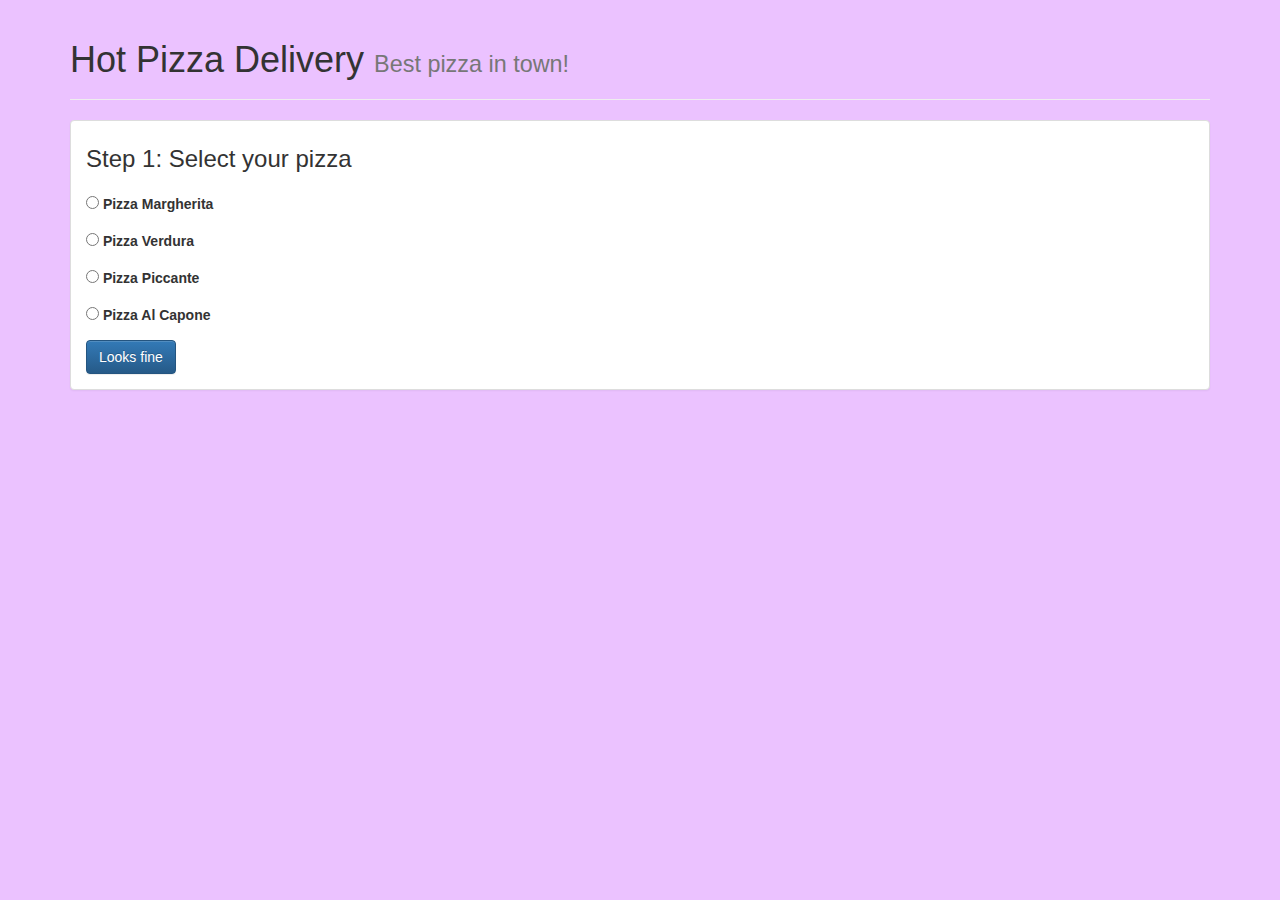
<file: index.html>
<!DOCTYPE html>
<html lang="en">
<head>
    <meta charset="utf-8">
    <meta http-equiv="X-UA-Compatible" content="IE=edge">
    <meta name="viewport" content="width=device-width, initial-scale=1">
    <!-- The above 3 meta tags *must* come first in the head; any other head content must come *after* these tags -->
    <title>Hot Pizza Delivery</title>

    <!-- Bootstrap -->
    <link href="lib/bootstrap-3.3.5-dist/css/bootstrap.min.css" rel="stylesheet">
    <link href="lib/bootstrap-3.3.5-dist/css/bootstrap-theme.min.css" rel="stylesheet">

    <!-- Custom CSS -->
    <link href="src/pizza.css" rel="stylesheet">
</head>
<body>

<div class="container">

    <div class="page-header">
        <h1>Hot Pizza Delivery
            <small>Best pizza in town!</small>
        </h1>
    </div>

    <div class="panel panel-default">
        <div class="panel-body">

            <div id="step1">
                <h3>Step 1: Select your pizza</h3>

                <p>
                    <input type="radio" name="pizza" value="Pizza Margherita" id="m"/> <label for="m">Pizza
                    Margherita</label>
                </p>

                <p>
                    <input type="radio" name="pizza" value="Pizza Verdura" id="v"/> <label for="v">Pizza
                    Verdura</label>
                </p>

                <p>
                    <input type="radio" name="pizza" value="Pizza Piccante" id="p"/> <label for="p">Pizza
                    Piccante</label>
                </p>

                <p>
                    <input type="radio" name="pizza" value="Pizza Al Capone" id="a"/> <label for="a">Pizza Al
                    Capone</label>
                </p>
                <button id="pizza_next" class="btn btn-primary">Looks fine</button>
            </div>
            <div id="step2" style="display: none;">
                <h3>Step 2: Select your drinks</h3>

                <p>
                    <input type="checkbox" name="drink_a" value="Aqua Minerale" id="da"/> <label for="da">Aqua
                    Minerale</label>
                </p>

                <p>
                    <input type="checkbox" name="drink_v" value="Vino Rosso" id="dv"/> <label for="dv">Vino
                    Rosso</label>
                </p>

                <p>
                    <input type="checkbox" name="drink_b" value="Lager Beer" id="db"/> <label for="db">Lager
                    Beer</label>
                </p>

                <p>
                    <input type="checkbox" name="drink_g" value="Grappa" id="dg"/> <label for="dg">Grappa</label>
                </p>
                <button id="drink_next" class="btn btn-primary">Alright</button>
            </div>
            <div id="step3" style="display: none;">
                <h3>Step 3: Summary of your order</h3>

                <p>Pizza: <span id="summary_pizza"></span></p>

                <p>Drinks: <span id="summary_drinks"></span></p>

                <button id="summary_next" class="btn btn-primary">Order</button>
            </div>
            <div id="step4" style="display: none;">
                <h3>Step 4: Thanks for your order!</h3>

                <p>A <span id="confirmation_pizza"></span> (plus drinks: <span id="confirmation_drinks"></span>) will
                    soon be on the way to you!</p>
            </div>

        </div>
    </div>

</div>

<!-- jQuery (necessary for Bootstrap's JavaScript plugins) -->
<script src="lib/jquery/jquery-1.11.3.min.js"></script>
<!-- Include all compiled plugins (below), or include individual files as needed -->
<script src="lib/bootstrap-3.3.5-dist/js/bootstrap.min.js"></script>
<!-- Appliation code -->
<script src="src/pizza.js"></script>

</body>
</html>
</file>
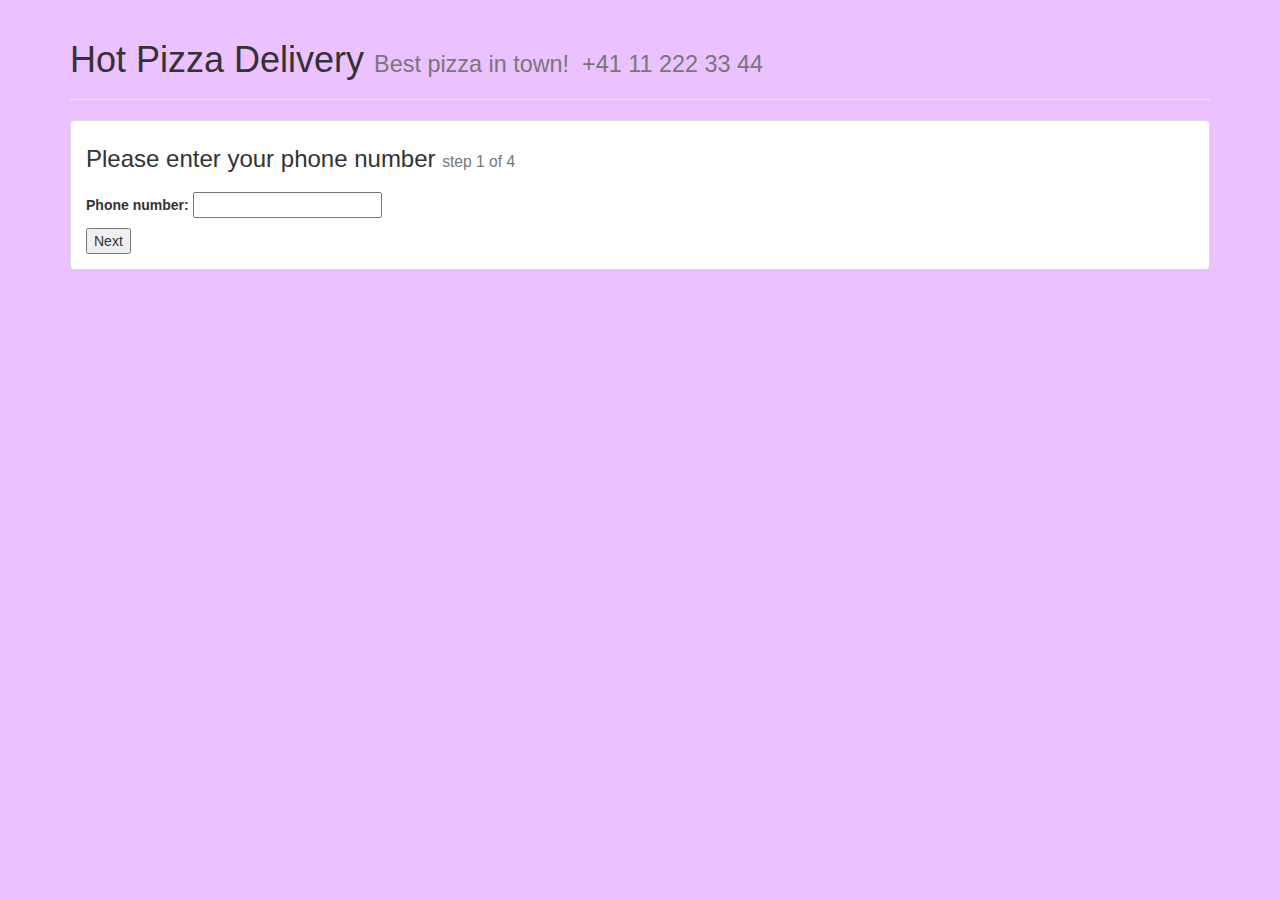
<file: pizza-shop/index.html>
<!DOCTYPE html>
<html lang="en">
<head>
    <meta charset="utf-8">
    <meta http-equiv="X-UA-Compatible" content="IE=edge">
    <meta name="viewport" content="width=device-width, initial-scale=1">
    <!-- The above 3 meta tags *must* come first in the head; any other head content must come *after* these tags -->
    <title>Hot Pizza Delivery</title>

    <!-- Bootstrap -->
    <link href="lib/bootstrap-3.3.5-dist/css/bootstrap.min.css" rel="stylesheet">
    <link href="lib/bootstrap-3.3.5-dist/css/bootstrap-theme.min.css" rel="stylesheet">

    <!-- Custom CSS -->
    <link href="src/pizza.css" rel="stylesheet">
</head>
<body>

<div class="container">

    <div class="page-header">
        <h1>Hot Pizza Delivery
            <small>Best pizza in town! &nbsp;<span id="hot-pizza-delivery-phone-number">+41 11 222 33 44</span></small>
        </h1>
    </div>

    <div class="panel panel-default">
        <div class="panel-body">

            <div id="step-enterPhoneNumber">
                <h3>Please enter your phone number <small>step 1 of 4</small></h3>

                <p>
                    <strong>Phone number:</strong> <input type="text" id="phoneNumber" maxlength="15" size="20" />
                </p>

                <button class="next" class="btn btn-primary">Next</button>
            </div>

            <div id="step-confirmAddress" style="display: none;">
                <h3>Confirm your address <small>step 2 of 4</small></h3>

                <p>Is the following address still correct?</p>

                <p><strong>Street and house number</strong>: Heimlieferstrasse 123</p>
                <p><strong>Zip code and City</strong>: 8001 Zürich</p>

                <button class="yes" class="btn btn-primary">Yes</button> <button class="no" class="btn btn-primary">No</button>
            </div>

            <div id="step-enterAddress" style="display: none;">
                <h3>Enter your address <small>step 2 of 4</small></h3>

                <p>Seems we don't know your correct address yet. Please enter it below:</p>

                <p><strong>Street and house number</strong>: <input type="text" id="streetAndHouseNumber" maxlength="40" size="30" /></p>
                <p><strong>Zip code and City</strong>: <input type="text" id="zipCodeAndCity" maxlength="40" size="30" /></p>

                <button class="next" class="btn btn-primary">Back</button>
                <button class="next" class="btn btn-primary">Next</button>
                <button class="next" class="btn btn-primary" style="margin-left:30px;">Chat with a real person</button>
            </div>

            <div id="step-selectPizza" style="display: none;">
                <h3>Select your pizza <small>step 3 of 4</small></h3>

                <p>
                    <input type="radio" name="pizza" value="Pizza Margherita" id="m"/> <label for="m">Pizza
                    Margherita</label>
                </p>

                <p>
                    <input type="radio" name="pizza" value="Pizza Verdura" id="v"/> <label for="v">Pizza
                    Verdura</label>
                </p>

                <p>
                    <input type="radio" name="pizza" value="Pizza Piccante" id="p"/> <label for="p">Pizza
                    Piccante</label>
                </p>

                <p>
                    <input type="radio" name="pizza" value="Pizza Al Capone" id="pizzaFuture"/> <label for="a">Pizza Al
                    Capone</label>
                </p>
                
                <p>
                    <input type="radio" name="pizza" value="Pizza Back To The Future" id="a"/> <label for="a">Pizza Back To The Future (dehydrated)</label>
                </p>
                <button class="next" class="btn btn-primary">Looks fine</button>
            </div>
            <div id="step-selectDrinks" style="display: none;">
                <h3>Select your drinks <small>step 4 of 6</small></h3>

                <p>
                    <input type="checkbox" name="drink_a" value="Aqua Minerale" id="da"/> <label for="da">Aqua
                    Minerale</label>
                </p>

                <p>
                    <input type="checkbox" name="drink_v" value="Vino Rosso" id="dv"/> <label for="dv">Vino
                    Rosso</label>
                </p>

                <p>
                    <input type="checkbox" name="drink_b" value="Lager Beer" id="db"/> <label for="db">Lager
                    Beer</label>
                </p>

                <p>
                    <input type="checkbox" name="drink_g" value="Grappa" id="dg"/> <label for="dg">Grappa</label>
                </p>
                <button class="next" class="btn btn-primary">Alright</button>
            </div>
            <div id="step-summary" style="display: none;">
                <h3>Summary of your order <small>step 5 of 6</small></h3>

                <p>Pizza: <span id="summary_pizza"></span></p>

                <p>Drinks: <span id="summary_drinks"></span></p>

                <button class="next" class="btn btn-primary">Order</button>
            </div>
            <div id="step-confirmation" style="display: none;">
                <h3>Thanks for your order! <small>step 6 of 6</small></h3>

                <p>A <span id="confirmation_pizza"></span> (plus drinks: <span id="confirmation_drinks"></span>) will
                    soon be on the way to you!</p>
            </div>

        </div>
    </div>

    <div style="display:none" id="currentStep"></div>

</div>

<!-- jQuery (necessary for Bootstrap's JavaScript plugins) -->
<script src="lib/jquery/jquery-1.11.3.min.js"></script>
<!-- Include all compiled plugins (below), or include individual files as needed -->
<script src="lib/bootstrap-3.3.5-dist/js/bootstrap.min.js"></script>
<!-- Appliation code -->
<script src="src/pizza.js"></script>

</body>
</html>
</file>
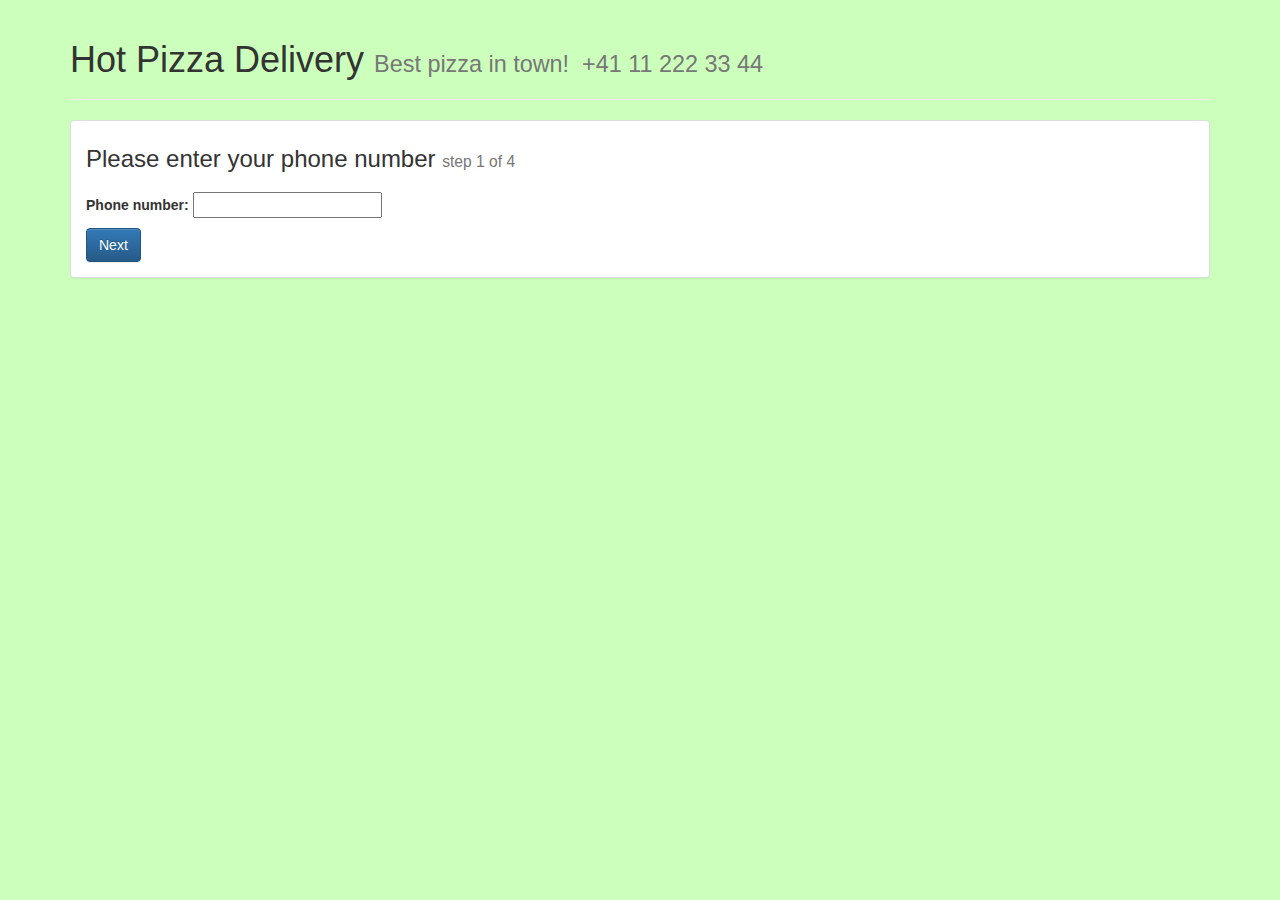
<file: docs/pizza-shop/index.html>
<!DOCTYPE html>
<html lang="en">
<head>
    <meta charset="utf-8">
    <meta http-equiv="X-UA-Compatible" content="IE=edge">
    <meta name="viewport" content="width=device-width, initial-scale=1">
    <!-- The above 3 meta tags *must* come first in the head; any other head content must come *after* these tags -->
    <title>Hot Pizza Delivery</title>

    <!-- Bootstrap -->
    <link href="lib/bootstrap-3.3.5-dist/css/bootstrap.min.css" rel="stylesheet">
    <link href="lib/bootstrap-3.3.5-dist/css/bootstrap-theme.min.css" rel="stylesheet">

    <!-- Custom CSS -->
    <link href="src/pizza.css" rel="stylesheet">
</head>
<body>

<div class="container">

    <div class="page-header">
        <h1>Hot Pizza Delivery
            <small>Best pizza in town! &nbsp;<span id="hot-pizza-delivery-phone-number">+41 11 222 33 44</span></small>
        </h1>
    </div>

    <div class="panel panel-default">
        <div class="panel-body">

            <div id="step-enterPhoneNumber">
                <h3>Please enter your phone number <small>step 1 of 4</small></h3>

                <p>
                    <strong>Phone number:</strong> <input type="text" id="phoneNumber" maxlength="15" size="20"/>
                </p>

                <button class="btn btn-primary next">Next</button>
            </div>

            <div id="step-confirmAddress" style="display: none;">
                <h3>Confirm your address <small>step 2 of 4</small></h3>

                <p>Is the following address still correct?</p>

                <p><strong>Street and house number</strong>: Heimlieferstrasse 123</p>
                <p><strong>Zip code and City</strong>: 8001 Zürich</p>

                <button class="yes" class="btn btn-primary">Yes</button>
                <button class="no" class="btn btn-primary">No</button>
            </div>

            <div id="step-enterAddress" style="display: none;">
                <h3>Enter your address <small>step 2 of 4</small></h3>

                <p>Seems we don't know your correct address yet. Please enter it below:</p>

                <p><strong>Street and house number</strong>: <input type="text" id="streetAndHouseNumber" maxlength="40"
                                                                    size="30"/></p>
                <p><strong>Zip code and City</strong>: <input type="text" id="zipCodeAndCity" maxlength="40" size="30"/>
                </p>

                <button class="btn btn-primary next">Back</button>
                <button class="btn btn-primary next">Next</button>
                <button class="btn btn-primary next" style="margin-left:30px;">Chat with a real person</button>
            </div>

            <div id="step-selectPizza" style="display: none;">
                <h3>Select your pizza <small>step 3 of 4</small></h3>

                <p>
                    <input type="radio" name="pizza" value="Pizza Margherita" id="pizza-margherita"/> <label for="m">Pizza
                    Margherita</label>
                </p>

                <p>
                    <input type="radio" name="pizza" value="Pizza Verdura" id="pizza-verdura"/> <label for="v">Pizza
                    Verdura</label>
                </p>

                <p>
                    <input type="radio" name="pizza" value="Pizza Piccante" id="pizza-piccante"/> <label for="p">Pizza
                    Piccante</label>
                </p>

                <p>
                    <input type="radio" name="pizza" value="Pizza Al Capone" id="pizza-alcapone"/> <label for="a">Pizza Al
                    Capone</label>
                </p>

                <p>
                    <input type="radio" name="pizza" value="Pizza Back To The Future" id="pizza-future"/> <label for="a">Pizza Back
                    To The Future (dehydrated)</label>
                </p>
                <button class="btn btn-primary next">Looks fine</button>
            </div>
            <div id="step-selectDrinks" style="display: none;">
                <h3>Select your drinks <small>step 4 of 6</small></h3>

                <p>
                    <input type="checkbox" name="drink_a" value="Aqua Minerale" id="da"/> <label for="da">Aqua
                    Minerale</label>
                </p>

                <p>
                    <input type="checkbox" name="drink_v" value="Vino Rosso" id="dv"/> <label for="dv">Vino
                    Rosso</label>
                </p>

                <p>
                    <input type="checkbox" name="drink_b" value="Lager Beer" id="db"/> <label for="db">Lager
                    Beer</label>
                </p>

                <p>
                    <input type="checkbox" name="drink_g" value="Grappa" id="dg"/> <label for="dg">Grappa</label>
                </p>
                <button class="btn btn-primary next">Alright</button>
            </div>
            <div id="step-summary" style="display: none;">
                <h3>Summary of your order <small>step 5 of 6</small></h3>

                <p>Pizza: <span id="summary_pizza"></span></p>

                <p>Drinks: <span id="summary_drinks"></span></p>

                <button class="btn btn-primary next">Order</button>
                <div id="processing-order" style="display: none; font-weight: bold;">Processing order...</div>
            </div>
            <div id="step-confirmation" style="display: none;">
                <h3>Thanks for your order! <small>step 6 of 6</small></h3>

                <p>A <span id="confirmation_pizza"></span> (plus drinks: <span id="confirmation_drinks"></span>) will
                    soon be on the way to you!</p>
            </div>

        </div>
    </div>

    <div style="display:none" id="currentStep"></div>

</div>

<!-- jQuery (necessary for Bootstrap's JavaScript plugins) -->
<script src="lib/jquery/jquery-1.11.3.min.js"></script>
<!-- Include all compiled plugins (below), or include individual files as needed -->
<script src="lib/bootstrap-3.3.5-dist/js/bootstrap.min.js"></script>
<!-- Appliation code -->
<script src="src/pizza.js"></script>

</body>
</html>
</file>
<file: src/pizza.css>
body {
    background-color: #EBC2FF;
}

h3 {
    margin-top: 10px;
    margin-bottom: 20px;
}
</file>
<file: pizza-shop/src/pizza.css>
body {
    background-color: #EBC2FF;
}

h3 {
    margin-top: 10px;
    margin-bottom: 20px;
}
</file>
<file: docs/pizza-shop/src/pizza.css>
body {
    background-color: #ccffbb;
}

h3 {
    margin-top: 10px;
    margin-bottom: 20px;
}
</file>
